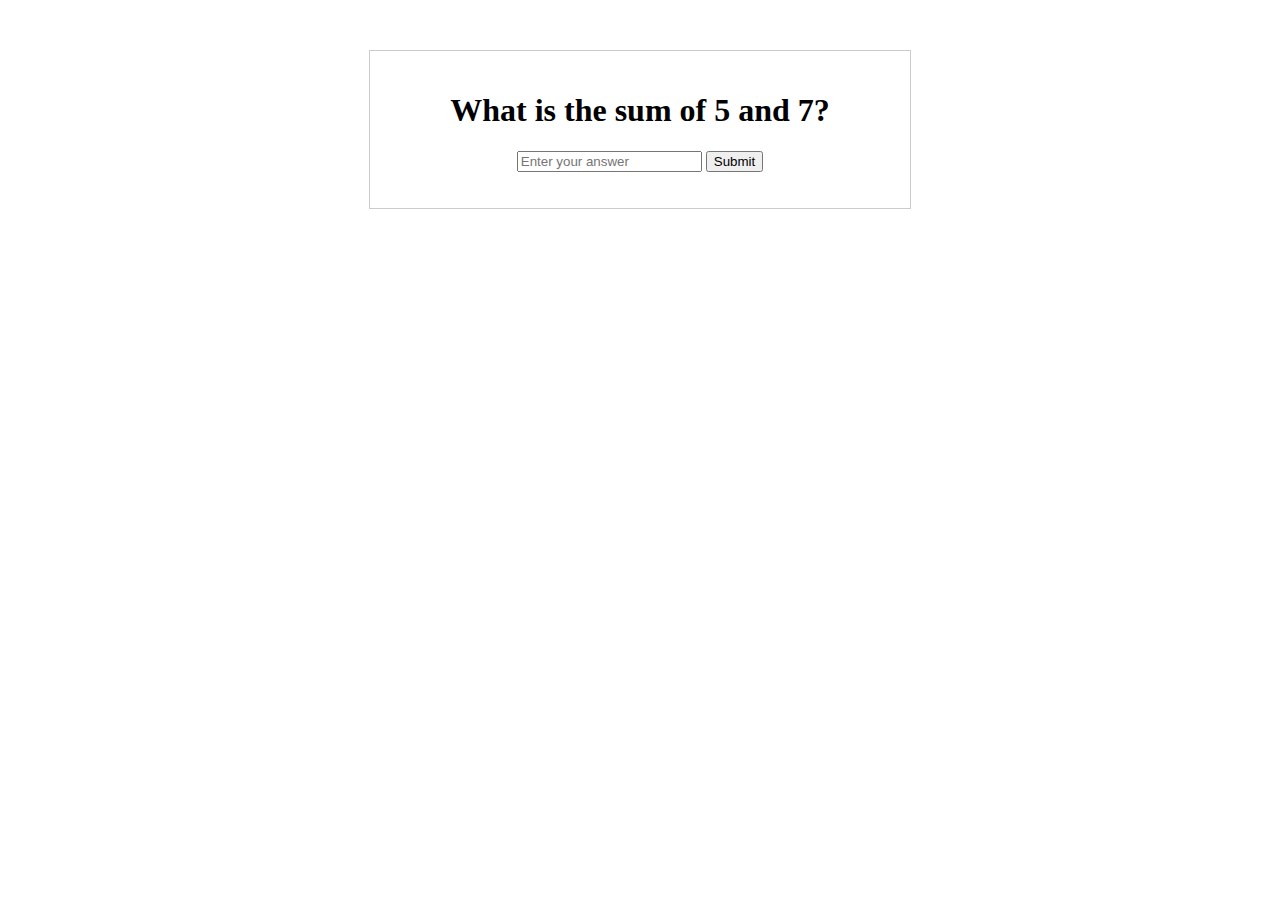
<file: index.html>
<!DOCTYPE html>
<html>
  <head>
  <link rel="manifest" href="/manifest.json">
  <link rel="icon" href="logo-ccs-60.png" type="x-icon" />
  <link rel="apple-touch-icon" href="logo-ccs-60.png">
  <meta name="viewport" content="width=device-width, initial-scale=1.0">
  <meta name="theme-color" content="white"/>
  <meta name="apple-mobile-web-app-capable" content="yes">
  <meta name="apple-mobile-web-app-status-bar-style" content="black">
  <meta name="apple-mobile-web-app-title" content="ITST 304">
  <meta name="msapplication-TileImage" content="logo-ccs-90.png">
  <meta name="msapplication-TileColor" content="#FFFFFF">
    <title>Math Problem Assessment</title>
    <link rel="stylesheet" href="style.css">
  </head>
  <body>
    <div class="problem">
      <h1>What is the sum of 5 and 7?</h1>
      <form id="answer-form">
        <input type="number" id="answer" name="answer" placeholder="Enter your answer">
        <button type="submit">Submit</button>
      </form>
      <p id="result"></p>
    </div>
    <script src="javascript.js"></script>
  </body>
</html>
</file>
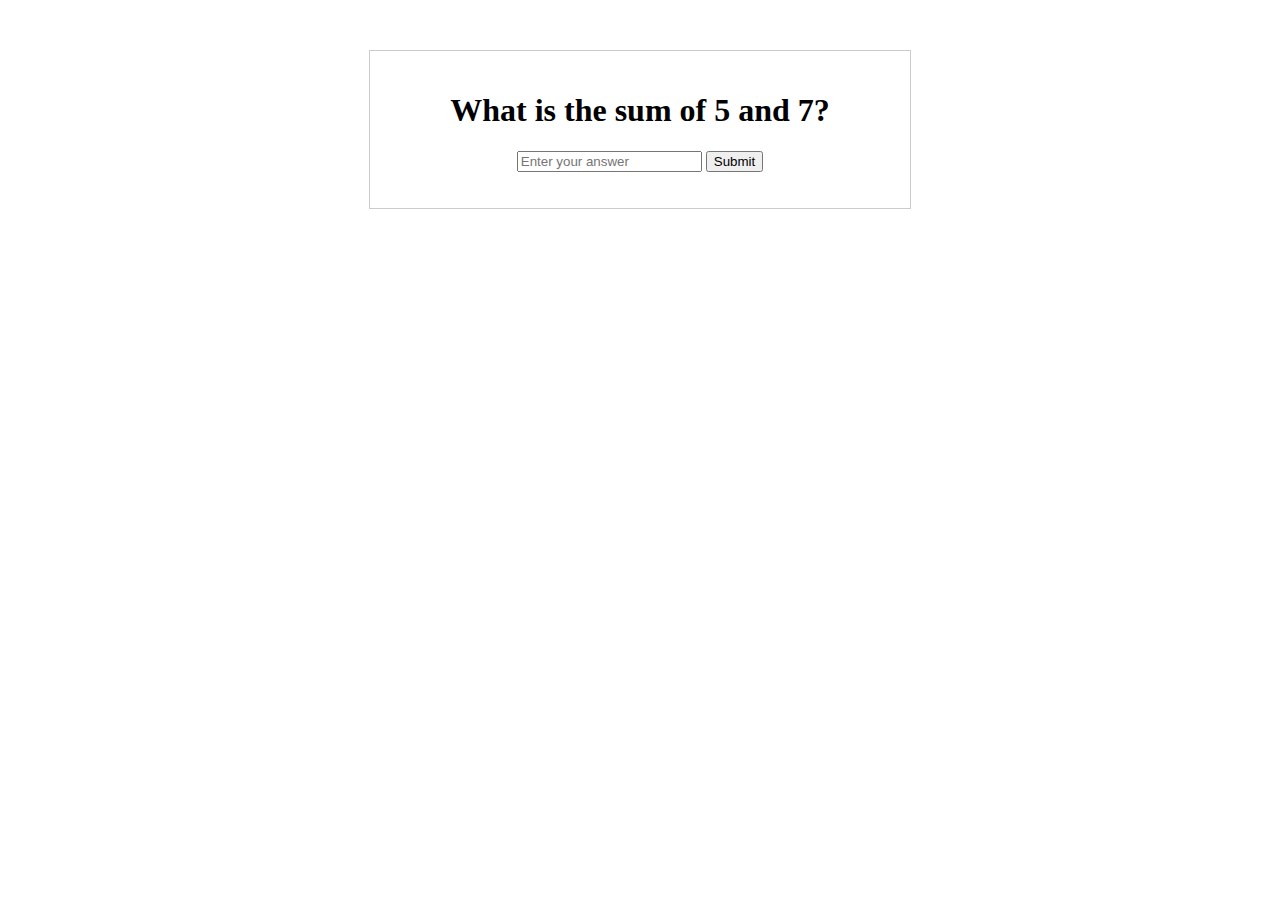
<file: game.html>
<!DOCTYPE html>
<html>
  <head>
    <title>Math Problem Assessment</title>
    <link rel="stylesheet" href="style.css">
  </head>
  <body>
    <div class="problem">
      <h1>What is the sum of 5 and 7?</h1>
      <form id="answer-form">
        <input type="number" id="answer" name="answer" placeholder="Enter your answer">
        <button type="submit">Submit</button>
      </form>
      <p id="result"></p>
    </div>
    <script src="javascript.js"></script>
  </body>
</html>
</file>
<file: style.css>
.problem {
  margin: 50px auto;
  width: 500px;
  padding: 20px;
  border: 1px solid #ccc;
  text-align: center;
}
</file>
